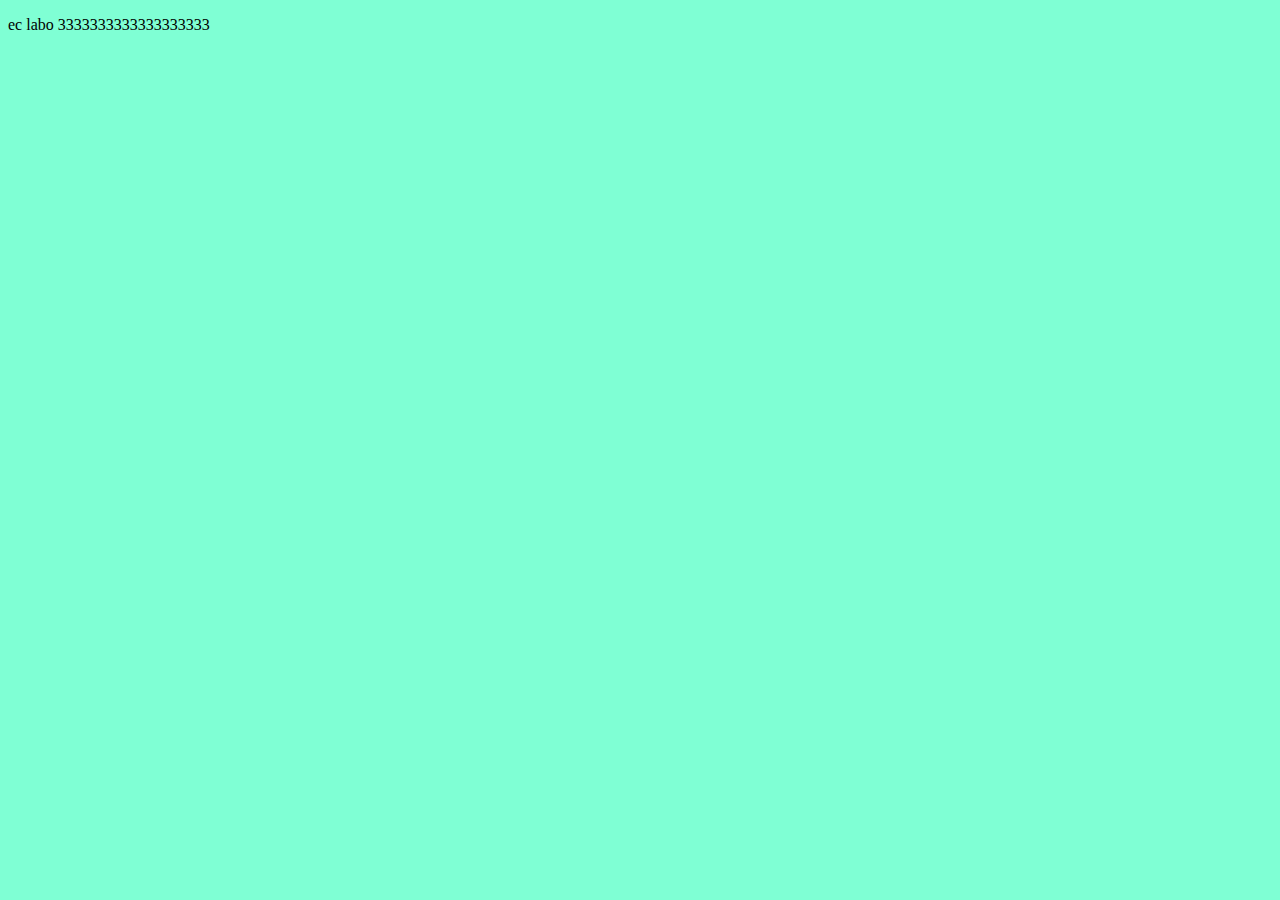
<file: index.html>
<!DOCTYPE html>
<html lang="en">
<head>
    <meta charset="UTF-8">
    <meta name="viewport" content="width=device-width, initial-scale=1.0">
    <title>Document</title>
    <link href="index.css" rel="stylesheet"/>
</head>
<body>
    <p>ec labo 3333333333333333333</p>
</body>
</html>
</file>
<file: index.css>
body{
    background-color: aquamarine;
    font-size : 10 px;
}
</file>
